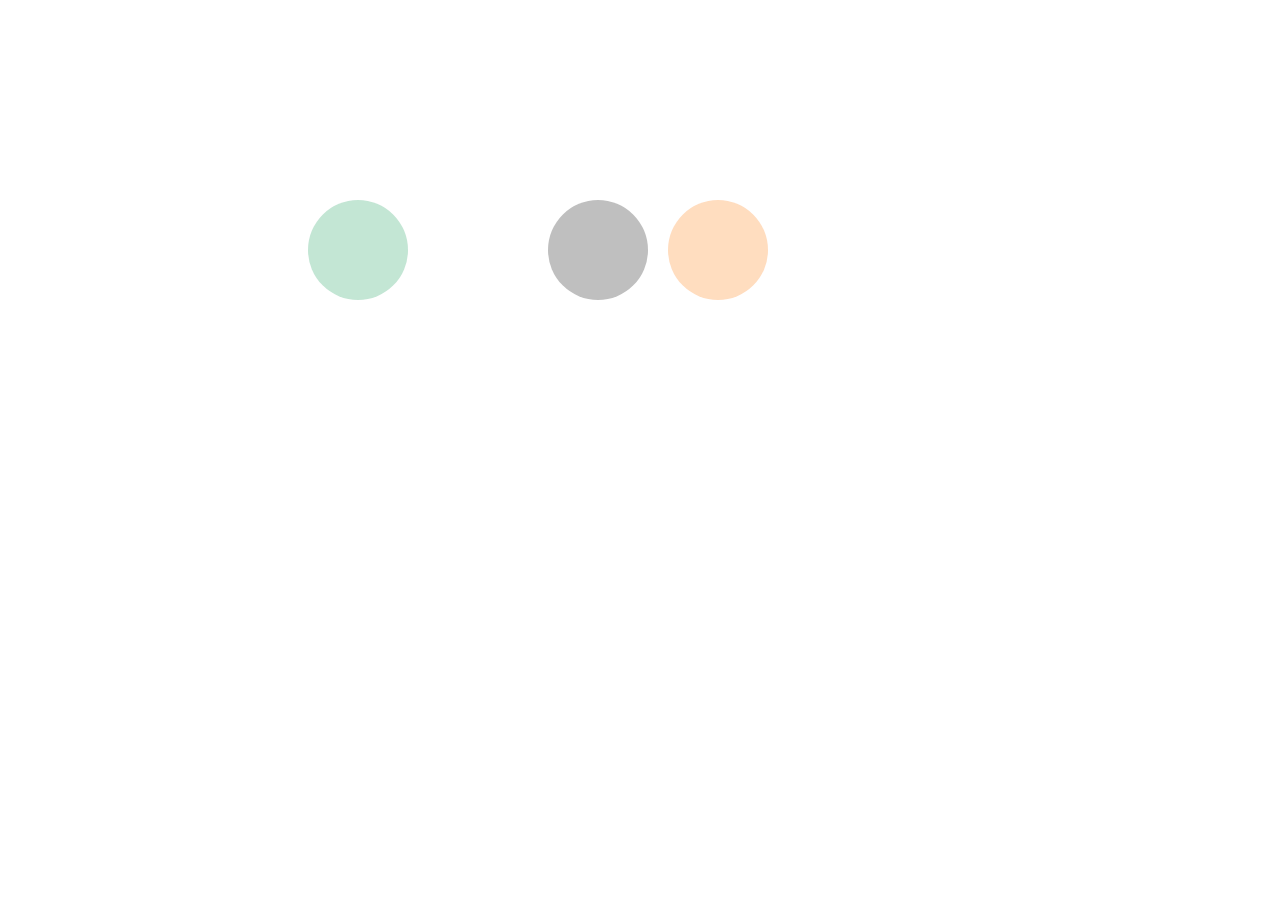
<file: index.html>
<!DOCTYPE html>
<html>

<head>
    <meta charset="utf-8">
    <meta http-equiv="X-UA-Compatible" content="IE=edge">
    <title>Css revision project</title>
    <link rel="stylesheet" href="css/style.css">
</head>

<body>

    <div class="colorcircles">


        <div class="green">

        </div>
        <div class="white">

        </div>
        <div class="black">

        </div>
        <div class="orange">

        </div>
    </div>
</body>

</html>
</file>
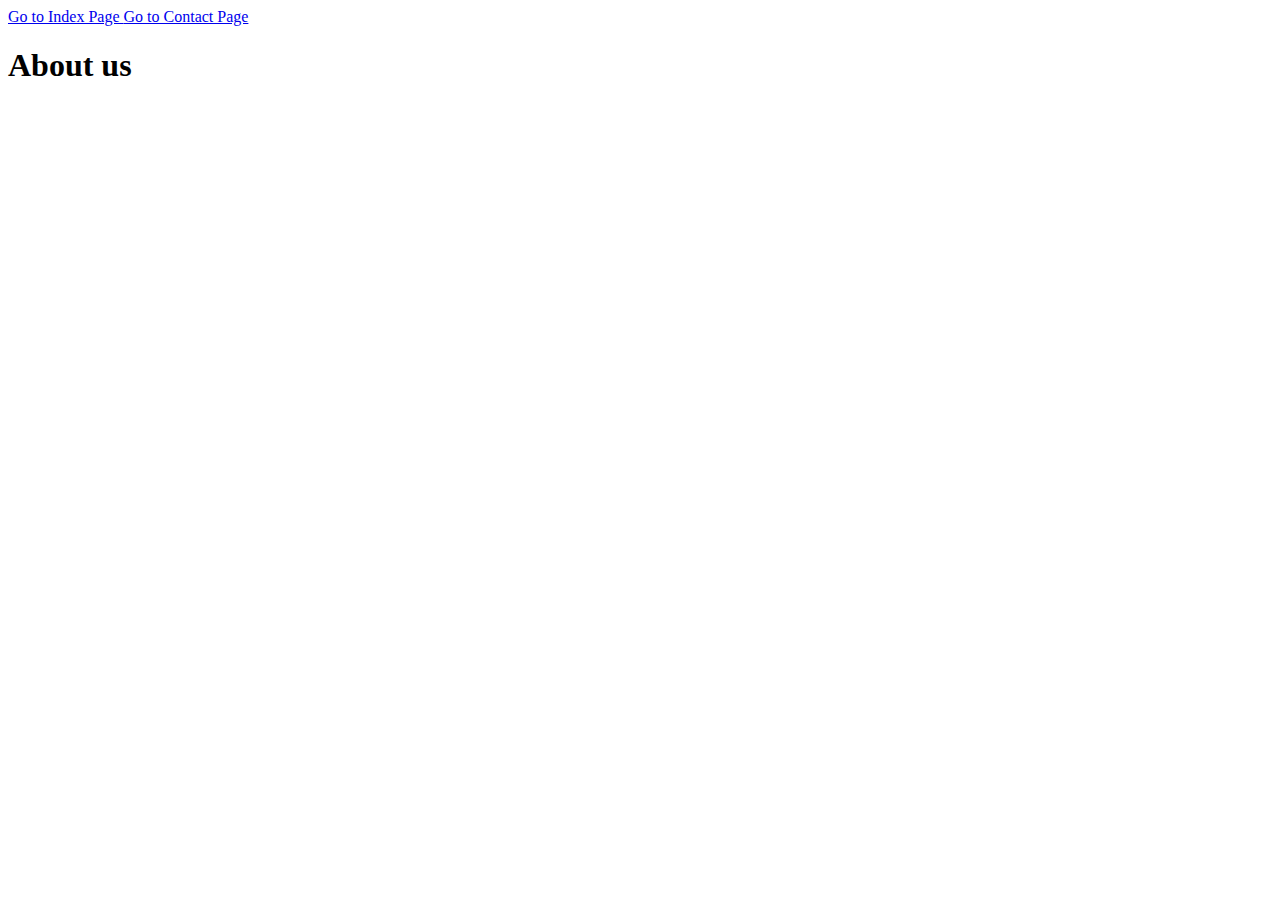
<file: pages/about.html>
<!DOCTYPE html>
<html>
    <head>
        <meta charset="utf-8">
        <meta http-equiv="X-UA-Compatible" content="IE=edge">
        <title></title>
        <link rel="stylesheet" href="../css/style.css">
    </head>
    <body>
          <header>
        
        <a id="indexpage" href="../index.html">
             Go to Index Page 
        </a>

        
        <a id="contactpage" href="contact.html">
            Go to Contact Page
        </a>
    </header>
    <main>

    </main>
    <footer>
        <h1>
            About us
        </h1>

    </footer>

    </body>
</html>
</file>
<file: css/style.css>
.colorcircles {
    display: flex;
    gap: 20px;
    margin-top: 200px;
    margin-left: 300px;
    opacity: 50%;
}

.green {
    background-color: rgb(18, 154, 86);
    height: 100px;
    width: 100px;
    border-radius: 50%;
    opacity: 50%;
}

.white {
    background-color: rgb(255, 255, 255);
    height: 100px;
    width: 100px;
    border-radius: 50%;
    opacity: 50%;
}

.black {
    background-color: rgb(0, 0, 0);
    height: 100px;
    width: 100px;
    border-radius: 50%;
    opacity: 50%;
}

.orange {
    background-color: rgb(255, 119, 0);
    height: 100px;
    width: 100px;
    border-radius: 50%;
    opacity: 50%;
}
</file>
